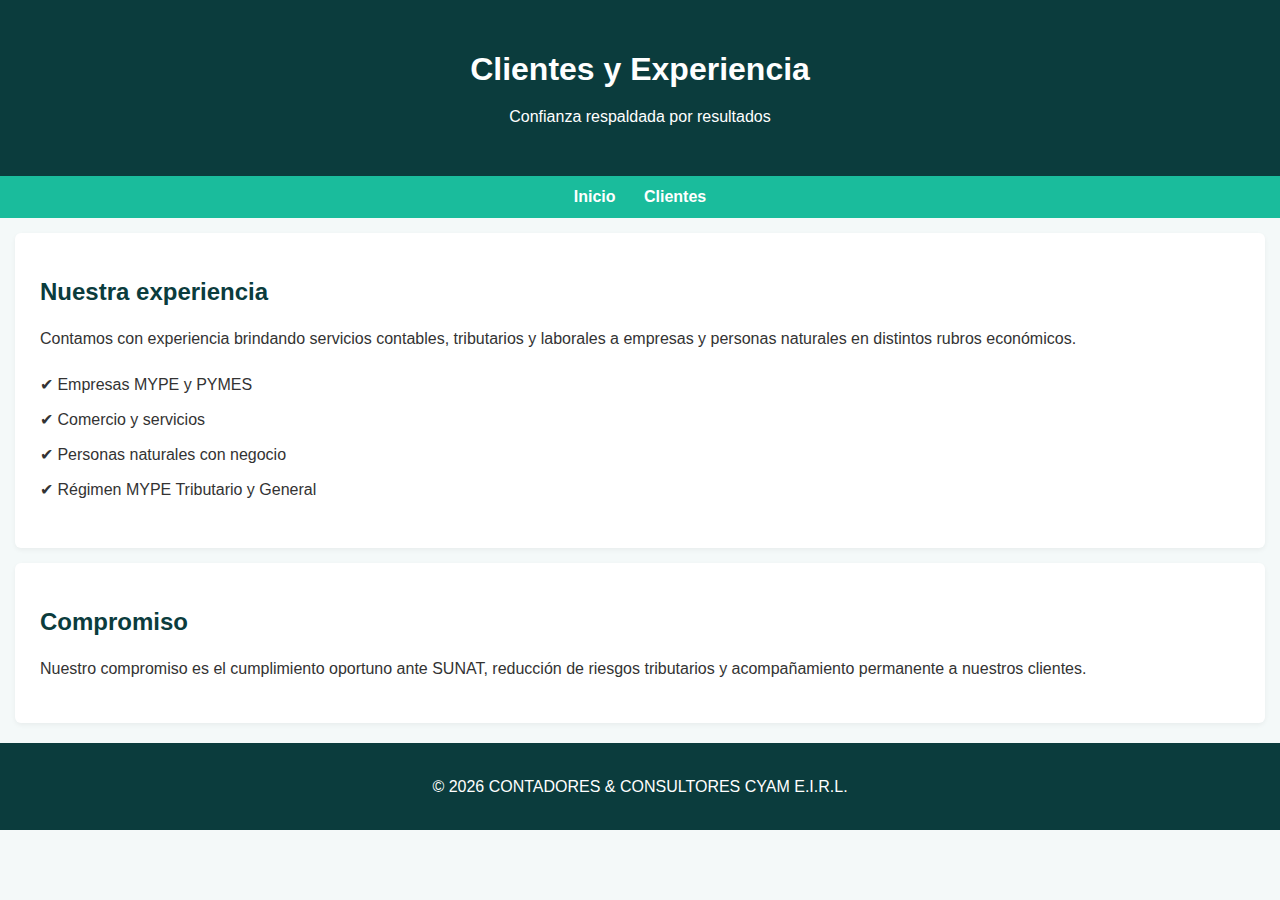
<file: clientes.html>
<!DOCTYPE html>
<html lang="es">
<head>
    <meta charset="UTF-8">
    <meta name="viewport" content="width=device-width, initial-scale=1.0">
    <title>Clientes y Experiencia | CYAM</title>
    <meta name="description" content="Experiencia y clientes atendidos por CONTADORES & CONSULTORES CYAM E.I.R.L. en Perú.">
    <link rel="stylesheet" href="css/style.css">
</head>
<body>

<header>
    <h1>Clientes y Experiencia</h1>
    <p>Confianza respaldada por resultados</p>
</header>

<nav>
    <a href="index.html">Inicio</a>
    <a href="clientes.html">Clientes</a>
</nav>

<section>
    <h2>Nuestra experiencia</h2>
    <p>
        Contamos con experiencia brindando servicios contables, tributarios y laborales
        a empresas y personas naturales en distintos rubros económicos.
    </p>

    <ul>
        <li>✔ Empresas MYPE y PYMES</li>
        <li>✔ Comercio y servicios</li>
        <li>✔ Personas naturales con negocio</li>
        <li>✔ Régimen MYPE Tributario y General</li>
    </ul>
</section>

<section>
    <h2>Compromiso</h2>
    <p>
        Nuestro compromiso es el cumplimiento oportuno ante SUNAT, reducción de riesgos
        tributarios y acompañamiento permanente a nuestros clientes.
    </p>
</section>

<footer>
    <p>© 2026 CONTADORES & CONSULTORES CYAM E.I.R.L.</p>
</footer>

</body>
</html>
</file>
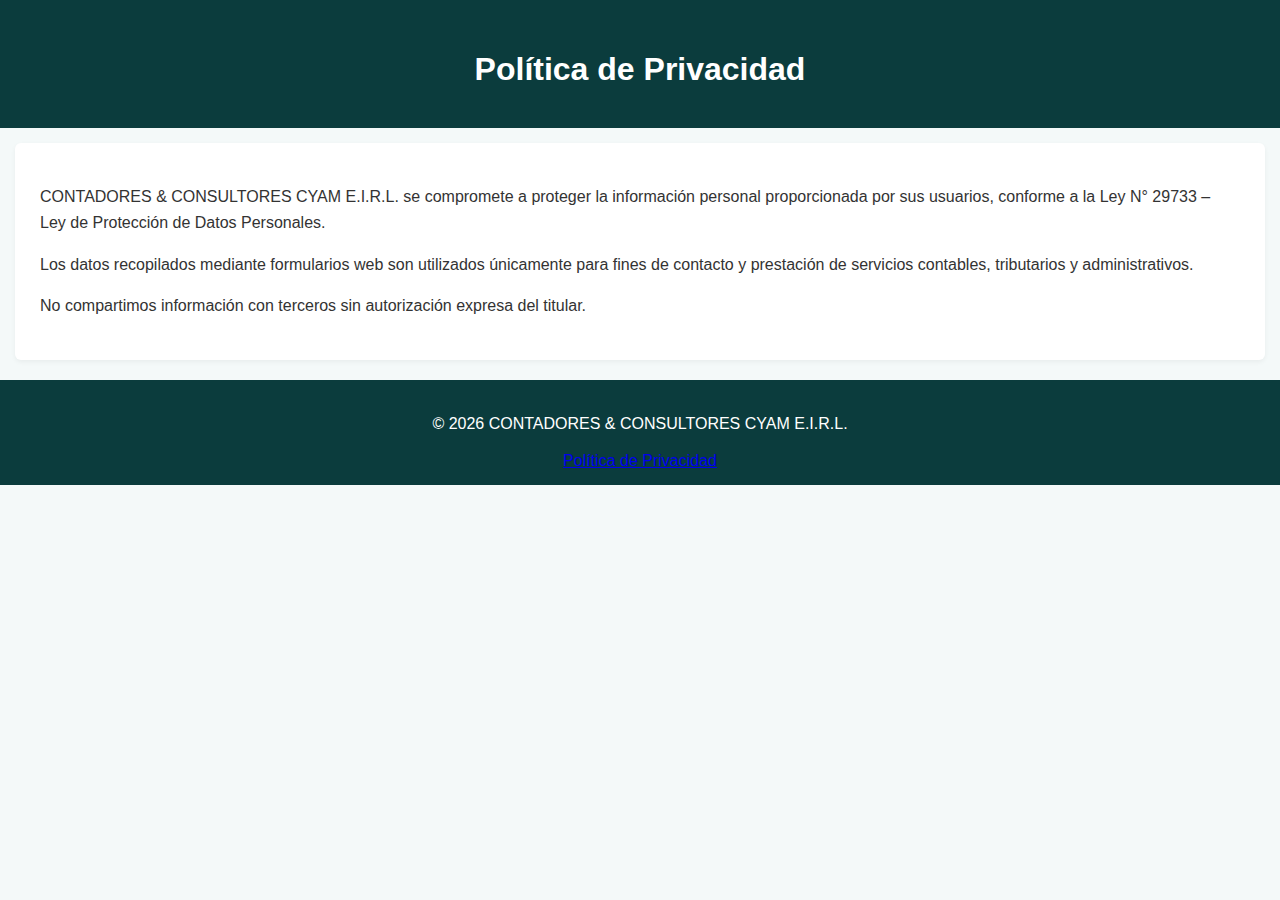
<file: privacidad.html>
<!DOCTYPE html>
<html lang="es">
<head>
<meta charset="UTF-8">
<meta name="viewport" content="width=device-width, initial-scale=1.0">
<title>Política de Privacidad | CYAM</title>
<link rel="stylesheet" href="css/style.css">
<script async src="https://www.googletagmanager.com/gtag/js?id=G-RZVWJ31KNG"></script>
<script>
window.dataLayer = window.dataLayer || [];
function gtag(){dataLayer.push(arguments);}
gtag('js', new Date());
gtag('config', 'G-RZVWJ31KNG');
</script>

</head>
<body>

<header>
<h1>Política de Privacidad</h1>
</header>

<section>
<p>
CONTADORES & CONSULTORES CYAM E.I.R.L. se compromete a proteger la información personal
proporcionada por sus usuarios, conforme a la Ley N° 29733 – Ley de Protección de Datos Personales.
</p>

<p>
Los datos recopilados mediante formularios web son utilizados únicamente para fines de contacto
y prestación de servicios contables, tributarios y administrativos.
</p>

<p>
No compartimos información con terceros sin autorización expresa del titular.
</p>
</section>

<footer>
<p>© 2026 CONTADORES & CONSULTORES CYAM E.I.R.L.</p>
<a href="privacidad.html">Política de Privacidad</a>
</footer>

</body>
</html>
</file>
<file: css/style.css>
body {
    font-family: Arial, sans-serif;
    margin: 0;
    background-color: #f4f9f9;
    color: #333;
}

header {
    background-color: #0b3c3d;
    color: #ffffff;
    padding: 30px 15px;
    text-align: center;
}

nav {
    background-color: #1abc9c;
    padding: 12px;
    text-align: center;
}

nav a {
    color: #ffffff;
    margin: 0 12px;
    text-decoration: none;
    font-weight: bold;
    transition: color 0.3s ease;
}

nav a:hover {
    color: #0b3c3d;
}

section {
    background-color: #ffffff;
    margin: 15px;
    padding: 25px;
    border-radius: 6px;
    box-shadow: 0 2px 5px rgba(0,0,0,0.05);
}

.hero {
    background-color: #e8f6f3;
}

h2 {
    color: #0b3c3d;
}

ul {
    list-style: none;
    padding: 0;
}

ul li {
    padding: 8px 0;
}

footer {
    background-color: #0b3c3d;
    color: #ffffff;
    text-align: center;
    padding: 15px;
    margin-top: 20px;
}

@media (max-width: 768px) {

    header h1 {
        font-size: 22px;
    }

    nav a {
        display: block;
        margin: 8px 0;
    }

    section {
        margin: 10px;
        padding: 20px;
    }
}

.whatsapp-float {
    position: fixed;
    bottom: 20px;
    right: 20px;
    background-color: #25d366;
    color: white;
    font-size: 28px;
    padding: 14px 16px;
    border-radius: 50%;
    text-decoration: none;
    box-shadow: 0 4px 8px rgba(0,0,0,0.3);
    z-index: 999;
}

.whatsapp-float:hover {
    transform: scale(1.1);
}

form input, form textarea {
    width: 100%;
    padding: 10px;
    margin: 8px 0;
}

form button {
    background-color: #1abc9c;
    color: white;
    border: none;
    padding: 12px;
    cursor: pointer;
}

.logo {
    max-width: 220px;
    margin-bottom: 15px;
}

@media (max-width: 768px) {
    .logo {
        max-width: 160px;
    }
}

.logo {
    max-width: 220px;
    margin-bottom: 15px;
    transition: transform 0.3s ease, opacity 0.3s ease;
    opacity: 0;
    animation: aparecer 1s ease forwards;
}

@media (max-width: 768px) {
    .logo {
        max-width: 160px;
    }
}

@keyframes aparecer {
    from {
        opacity: 0;
        transform: translateY(-10px);
    }
    to {
        opacity: 1;
        transform: translateY(0);
    }
}

.logo:hover {
    transform: scale(1.05);
}

img {
    height: auto;
    max-width: 100%;
}

.logo-nav {
    height: 40px;
    vertical-align: middle;
    margin-right: 10px;
}

@media (max-width: 480px) {

    header {
        padding: 20px 10px;
    }

    header h1 {
        font-size: 20px;
    }

    nav {
        padding: 10px;
    }

    .logo-nav {
        display: none;
    }
}

h1 {
    font-size: 32px;
    margin-bottom: 10px;
}

p {
    line-height: 1.6;
}

* {
    box-sizing: border-box;
}
</file>
